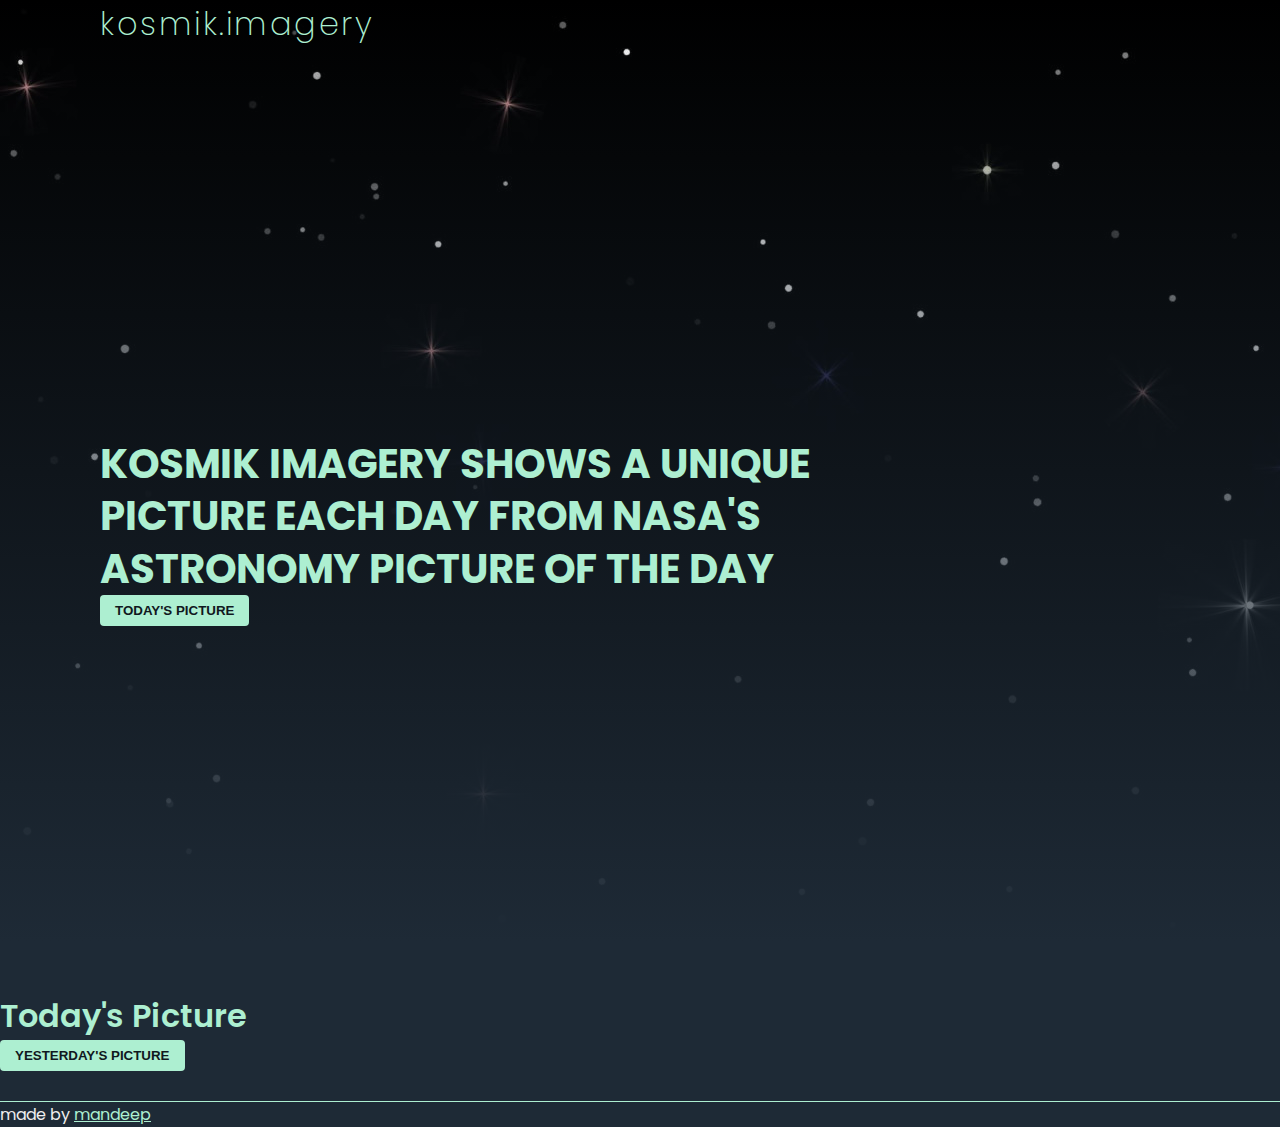
<file: index.html>
<!DOCTYPE html>
<html lang="en">
  <head>
    <meta charset="UTF-8" />
    <meta http-equiv="X-UA-Compatible" content="IE=edge" />
    <meta name="viewport" content="width=device-width, initial-scale=1.0" />
    <title>Kosmik Imagery - NASA's picture of the day</title>
    <link
      href="https://cdn.jsdelivr.net/npm/bootstrap@5.1.3/dist/css/bootstrap.min.css"
      rel="stylesheet"
      integrity="sha384-1BmE4kWBq78iYhFldvKuhfTAU6auU8tT94WrHftjDbrCEXSU1oBoqyl2QvZ6jIW3"
      crossorigin="anonymous"
    />
    <link rel="stylesheet" href="/src/style.css" />
  </head>
  <body>
    <section class="header">
      <div class="logo p-3"><h1>kosmik.imagery</h1></div>
      <header class="p-3 mb-5">
        <div class="header-body">
          <h2 class="my-3">
            Kosmik imagery shows a unique picture each day from Nasa's Astronomy
            Picture of the Day
          </h2>
          <button><a href="#today">Today's Picture</a></button>
        </div>
      </header>
    </section>

    <div
      class="container card-container my-4 d-flex justify-content-center align-items-center flex-column"
    >
      <h1 id="today" class="mb-3">Today's Picture</h1>
      <div class="wrapper"></div>
      <button><a href="yesterday.html">Yesterday's Picture</a></button>
    </div>

    <footer class="p-3 d-flex justify-content-center align-items-center">
      <span>made by <a href="https://linkedin.com/in/mandeepdebnath">mandeep</a></span>
    </footer>

    <script
      src="https://cdn.jsdelivr.net/npm/bootstrap@5.1.3/dist/js/bootstrap.bundle.min.js"
      integrity="sha384-ka7Sk0Gln4gmtz2MlQnikT1wXgYsOg+OMhuP+IlRH9sENBO0LRn5q+8nbTov4+1p"
      crossorigin="anonymous"
    ></script>
    <script src="/src/main.js"></script>
  </body>
</html>
</file>
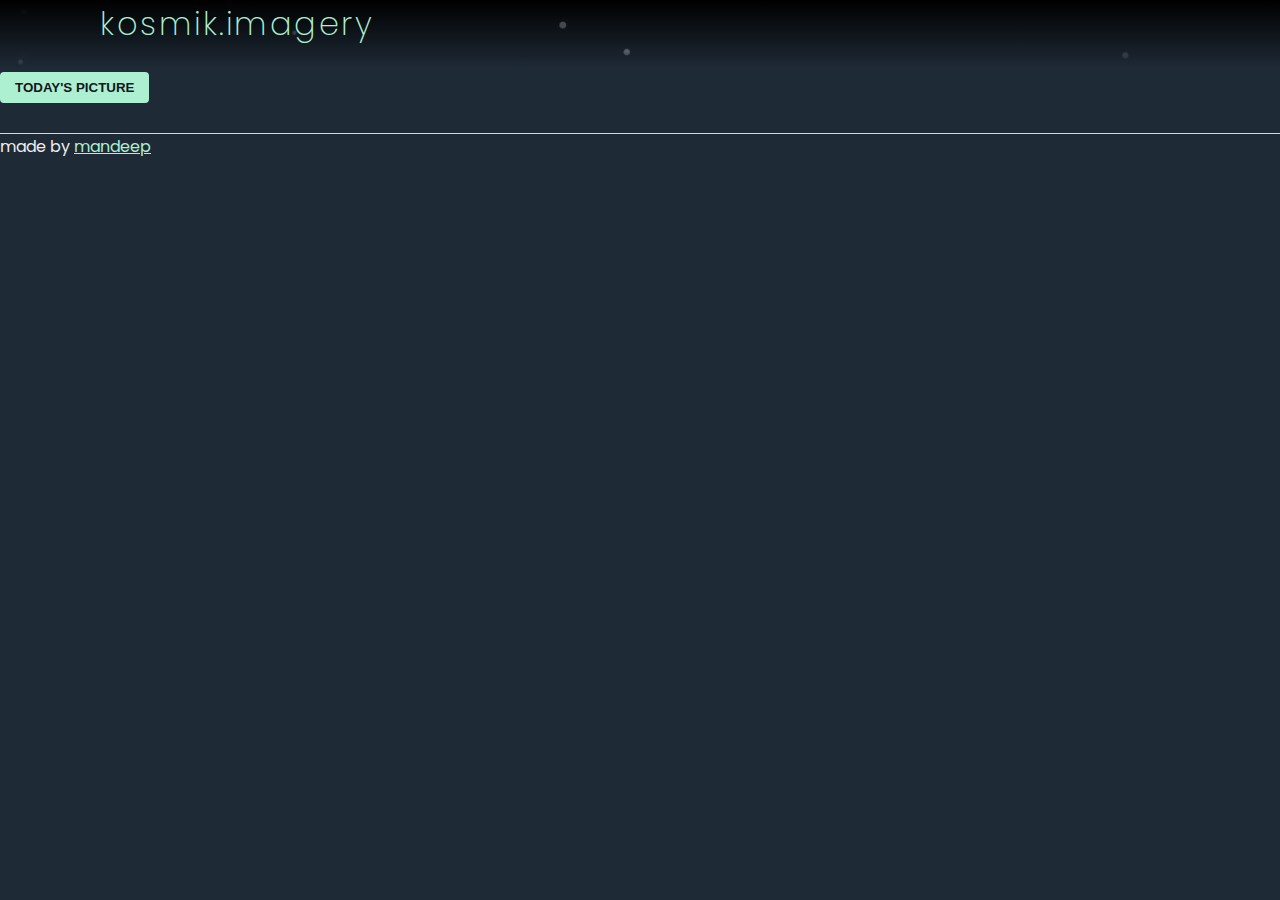
<file: yesterday.html>
<!DOCTYPE html>
<html lang="en">
  <head>
    <meta charset="UTF-8" />
    <meta http-equiv="X-UA-Compatible" content="IE=edge" />
    <meta name="viewport" content="width=device-width, initial-scale=1.0" />
    <title>Kosmik Imagery - NASA's picture of the day</title>
    <link
      href="https://cdn.jsdelivr.net/npm/bootstrap@5.1.3/dist/css/bootstrap.min.css"
      rel="stylesheet"
      integrity="sha384-1BmE4kWBq78iYhFldvKuhfTAU6auU8tT94WrHftjDbrCEXSU1oBoqyl2QvZ6jIW3"
      crossorigin="anonymous"
    />
    <link rel="stylesheet" href="/src/style.css" />
  </head>
  <body>
    <section class="header">
      <div class="logo p-3"><h1>kosmik.imagery</h1></div>
      <!-- <header class="p-3 mb-5">
          <div class="header-body">
            <h2 class="my-3">
              Kosmik imagery shows a unique picture each day from Nasa's Astronomy
              Picture of the Day
            </h2>
            <button><a href="#today">Today's Picture</a></button>
          </div>
        </header> -->
    </section>

    <div
      class="container card-container my-4 d-flex justify-content-center align-items-center flex-column"
    >
      <div class="wrapper"></div>
      <button><a href="/index.html">Today's Picture</a></button>
    </div>

    <footer class="p-3 d-flex justify-content-center align-items-center">
      <span>made by <a href="https://linkedin.com/in/mandeepdebnath">mandeep</a></span>
    </footer>

    <script
      src="https://cdn.jsdelivr.net/npm/bootstrap@5.1.3/dist/js/bootstrap.bundle.min.js"
      integrity="sha384-ka7Sk0Gln4gmtz2MlQnikT1wXgYsOg+OMhuP+IlRH9sENBO0LRn5q+8nbTov4+1p"
      crossorigin="anonymous"
    ></script>
    <script src="/src/yesterday.js"></script>
  </body>
</html>
</file>
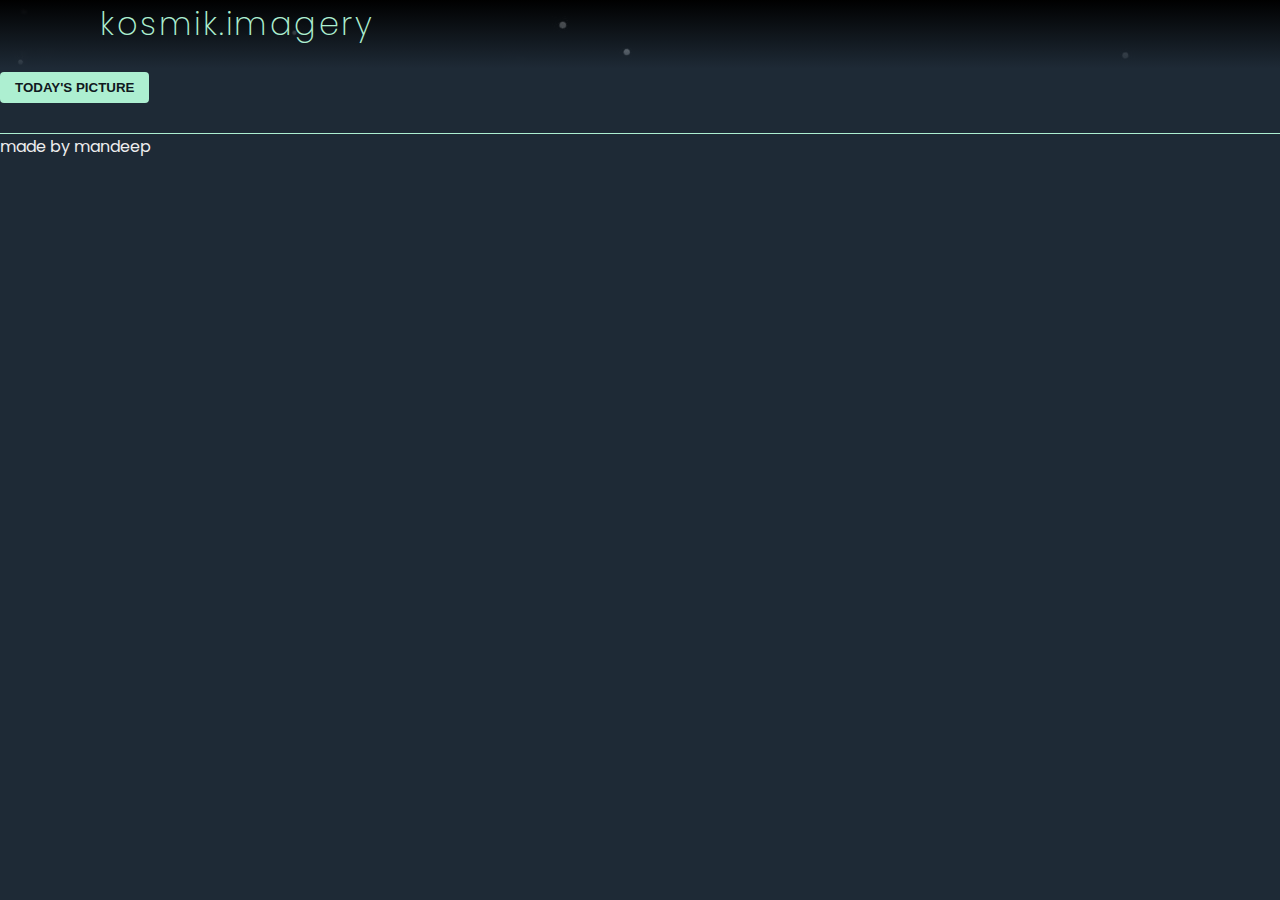
<file: src/yesterday.html>
<!DOCTYPE html>
<html lang="en">
  <head>
    <meta charset="UTF-8" />
    <meta http-equiv="X-UA-Compatible" content="IE=edge" />
    <meta name="viewport" content="width=device-width, initial-scale=1.0" />
    <title>Kosmik Imagery - NASA's picture of the day</title>
    <link
      href="https://cdn.jsdelivr.net/npm/bootstrap@5.1.3/dist/css/bootstrap.min.css"
      rel="stylesheet"
      integrity="sha384-1BmE4kWBq78iYhFldvKuhfTAU6auU8tT94WrHftjDbrCEXSU1oBoqyl2QvZ6jIW3"
      crossorigin="anonymous"
    />
    <link rel="stylesheet" href="/src/style.css" />
  </head>
  <body>
    <section class="header">
      <div class="logo p-3"><h1>kosmik.imagery</h1></div>
      <!-- <header class="p-3 mb-5">
          <div class="header-body">
            <h2 class="my-3">
              Kosmik imagery shows a unique picture each day from Nasa's Astronomy
              Picture of the Day
            </h2>
            <button><a href="#today">Today's Picture</a></button>
          </div>
        </header> -->
    </section>

    <div
      class="container card-container my-4 d-flex justify-content-center align-items-center flex-column"
    >
      <div class="wrapper"></div>
      <button><a href="/index.html">Today's Picture</a></button>
    </div>

    <footer class="p-3 d-flex justify-content-center align-items-center">
      <span>made by mandeep</span>
    </footer>

    <script
      src="https://cdn.jsdelivr.net/npm/bootstrap@5.1.3/dist/js/bootstrap.bundle.min.js"
      integrity="sha384-ka7Sk0Gln4gmtz2MlQnikT1wXgYsOg+OMhuP+IlRH9sENBO0LRn5q+8nbTov4+1p"
      crossorigin="anonymous"
    ></script>
    <script src="/src/yesterday.js"></script>
  </body>
</html>
</file>
<file: src/style.css>
@import url("https://fonts.googleapis.com/css2?family=Poppins:wght@100;200;300;400;500;600;700;800;900&display=swap");

:root {
  --step--2: clamp(1.04rem, 0.89rem + 0.78vw, 1.44rem);
  --step--1: clamp(1.25rem, 1.04rem + 1.07vw, 1.8rem);
  --step-0: clamp(0.3rem, 0.9rem + 1.46vw, 1rem);
  --step-1: clamp(1.8rem, 1.4rem + 1.98vw, 2.81rem);
  --step-2: clamp(2.16rem, 1.63rem + 2.65vw, 2.52rem);
  --step-3: clamp(2.59rem, 1.89rem + 3.52vw, 4.39rem);
  --step-4: clamp(3.11rem, 2.18rem + 4.65vw, 5.49rem);
  --step-5: clamp(3.73rem, 2.51rem + 6.11vw, 6.87rem);
}

* {
  margin: 0;
  padding: 0;
}

h1,
h2,
h3,
h4,
h5 {
  margin-bottom: 0 !important;
}

body {
  font-family: "Poppins", sans-serif;
  background: rgb(30, 42, 54);
}

html {
  scroll-behavior: smooth;
}

a {
  color: #101820ff;
  text-decoration: none;
}

footer {
  color: #eeeeee;
  border-top: 1px solid #adefd1ff;
  margin-top: 30px;
}

footer a {
  color: #adefd1ff;
  text-decoration: underline;
}

a:hover {
  color: #101820ff;
}

.header {
  background: linear-gradient(
      0deg,
      rgb(30, 42, 54) 5%,
      rgba(255, 255, 255, 0) 100%
    ),
    url("/assets/bg.jpg");
  color: #adefd1ff;
  object-fit: cover;
}
header {
  min-height: 100vh;
}

.logo h1 {
  font-weight: 200;
  height: 8vh;
  letter-spacing: 2.5px;
  cursor: pointer;
}

button {
  border: none;
  padding: 8px 15px;
  font-weight: 600;
  text-transform: uppercase;
  background: #adefd1ff;
  border-radius: 4px;
}

.header-body {
  display: flex;
  flex-direction: column;
  justify-content: center;
  align-items: start;
  height: 80vh;
}

.header-body h2 {
  font-size: var(--step-2);
  max-width: 850px;
  text-transform: uppercase;
  line-height: 1.3;
  font-weight: 700;
}

.card-container h1 {
  color: #adefd1ff;
  font-weight: 600;
}

.wrapper .card {
  background: transparent;
  color: #101820ff;
}

.pic-card .card-el {
  background: #eeeeee;
  color: #101820ff;
  padding: 20px 10px;
  border-radius: 8px;
  box-shadow: 0 10px 2px 0 #000;
  text-align: center;
}

.pic-card h2 {
  font-weight: 700;
}
.pic-card img {
  width: 100%;
  object-fit: cover;
  border-radius: 8px;
  box-shadow: 0 0 1px 5px #000;
}
.pic-card h5 {
  font-weight: 300;
  font-size: 1rem;
}

@media (max-width: 500px) {
  .pic-card h5 {
    font-size: 0.8rem;
  }
  .pic-card img {
    width: 100%;
  }
}
@media (min-width: 768px) {
  header .header-body {
    padding: 100px;
  }

  .logo {
    margin-left: 100px;
  }
}
</file>
